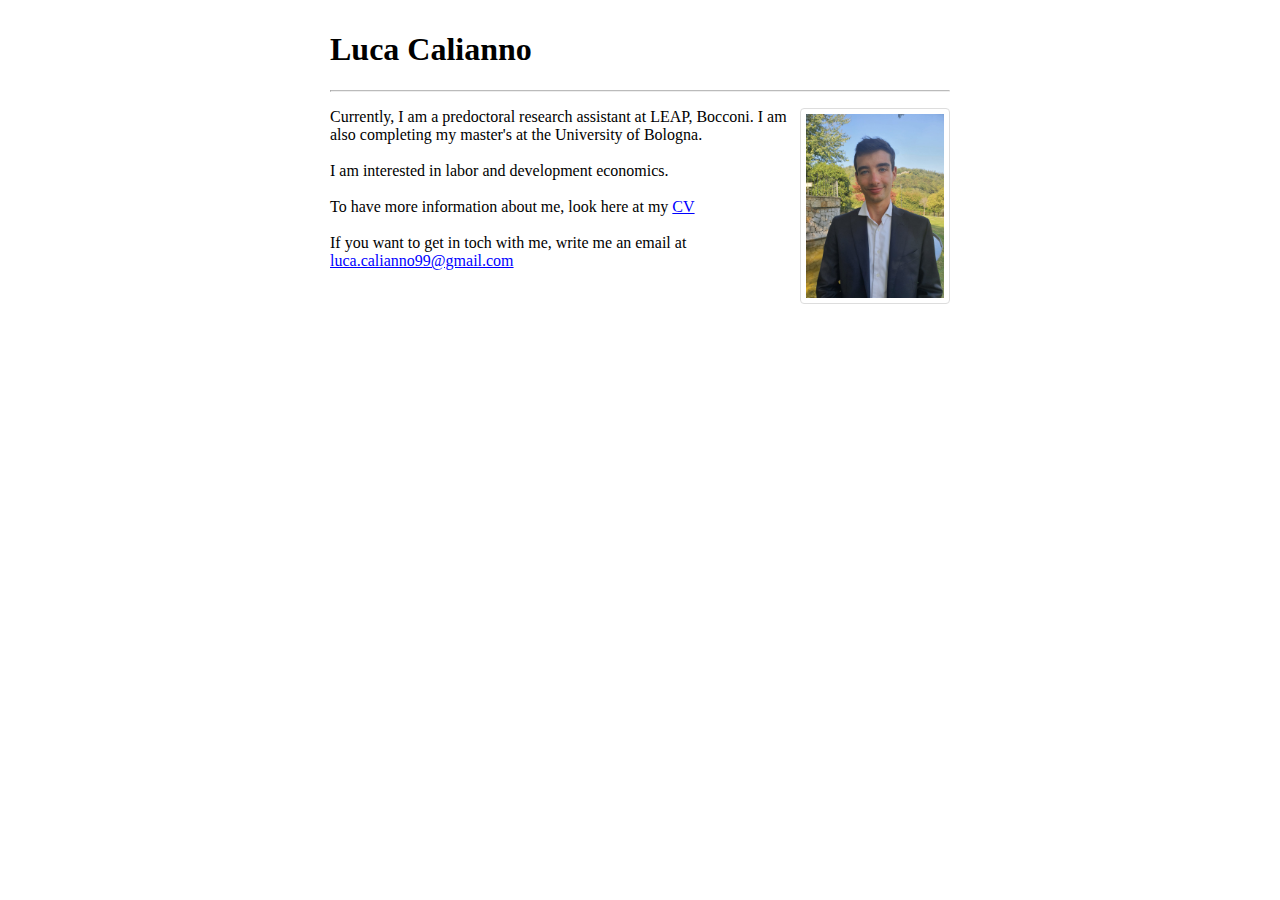
<file: index.html>
<!DOCTYPE html>
<html>

<head>
    <meta charset="UTF-8">
    <meta name="viewport" content="width=device-width, initial-scale=1.0">
    <title Luca Calianno ></title>


    <link rel="stylesheet" href="style.css"
</head>
<body>


<div class="row">
  <div class="column side">
    <h2></h2>
  </div>
  
  <div class="column middle">
    <header>
      <h1>Luca Calianno
         <!-- <a class="l3" href="research.html">Research</a>  -->
         <!--<a class="l2" href="about.html">About</a> -->
         <!-- <a class="l1" href="index.html">Home</a>  -->
    </h1>
    </header>
    
    <hr />

    <p>
     <img class="me" src="me.jpeg">
     
     Currently, I am a predoctoral research assistant at LEAP, Bocconi. I am also completing my 
     master's at the University of Bologna.

     <br><br>

     I am interested in labor and development economics.
      
      <br> <br>
      To have more information about me, look here at my 
      <a class="cv" target="_blank"
       href="CV_Calianno.pdf">CV</a>

      <br><br>
      If you want to get in toch with me, write me an email at <a class="cv" target="_blank" 
      href="mailto:luca.calianno99@gmail.com">luca.calianno99@gmail.com</a>


    </p>
    
    <br><br>





  </div>

  <!--<div class="footer">All Rights Reserved</div> >-->
  
  <div class="column side">
    <h2></h2>
  </div>
</div>
  
</body>
</html>
</file>
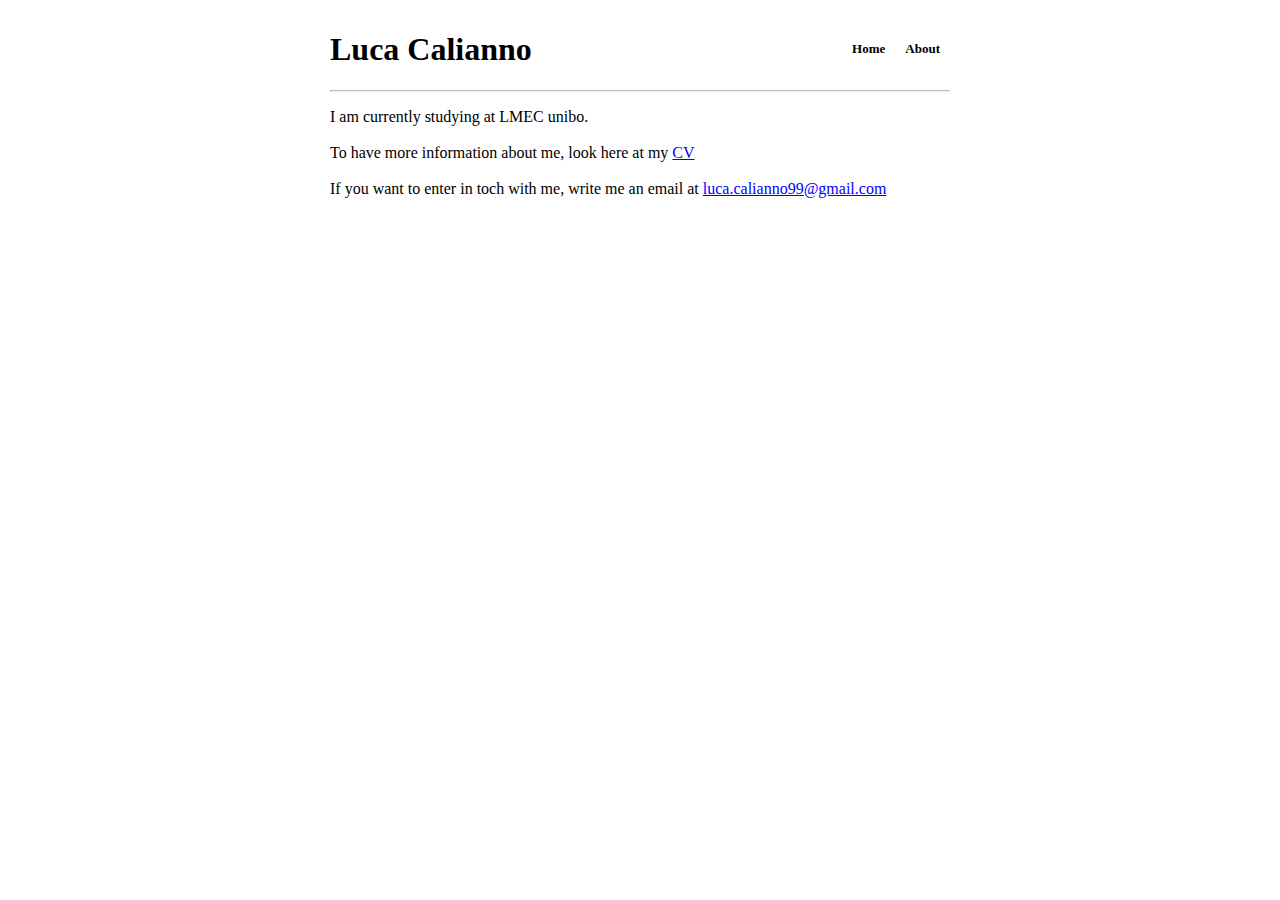
<file: about.html>
<!DOCTYPE html>
<html>

<head>
    <meta charset="UTF-8">
    <meta name="viewport" content="width=device-width, initial-scale=1.0">
    <title Luca Calianno ></title>


    <link rel="stylesheet" href="style.css"
</head>
<body>


<div class="row">
  <div class="column side">
    <h2></h2>
  </div>
  
  <div class="column middle">
    <header>
      <h1>Luca Calianno
         <!-- <a class="l3" href="research.html">Research</a>  -->
         <a class="l2" href="about.html">About</a> 
         <a class="l1" href="index.html">Home</a> 
    </h1>
    </header>
    
    <hr />

    <p>
      I am currently studying at LMEC unibo.
      <br> <br>
      To have more information about me, look here at my 
      <a class="cv" target="_blank"
       href="https://www.dropbox.com/s/f6tn8k5uclzxi9u/CV_Calianno.pdf?dl=0">CV</a>

      <br><br>
      If you want to enter in toch with me, write me an email at <a class="cv" target="_blank" 
      href="mailto:luca.calianno99@gmail.com">luca.calianno99@gmail.com</a>


    </p>


  </div>

  
  <div class="column side">
    <h2></h2>
  </div>
</div>
  
</body>
</html>
</file>
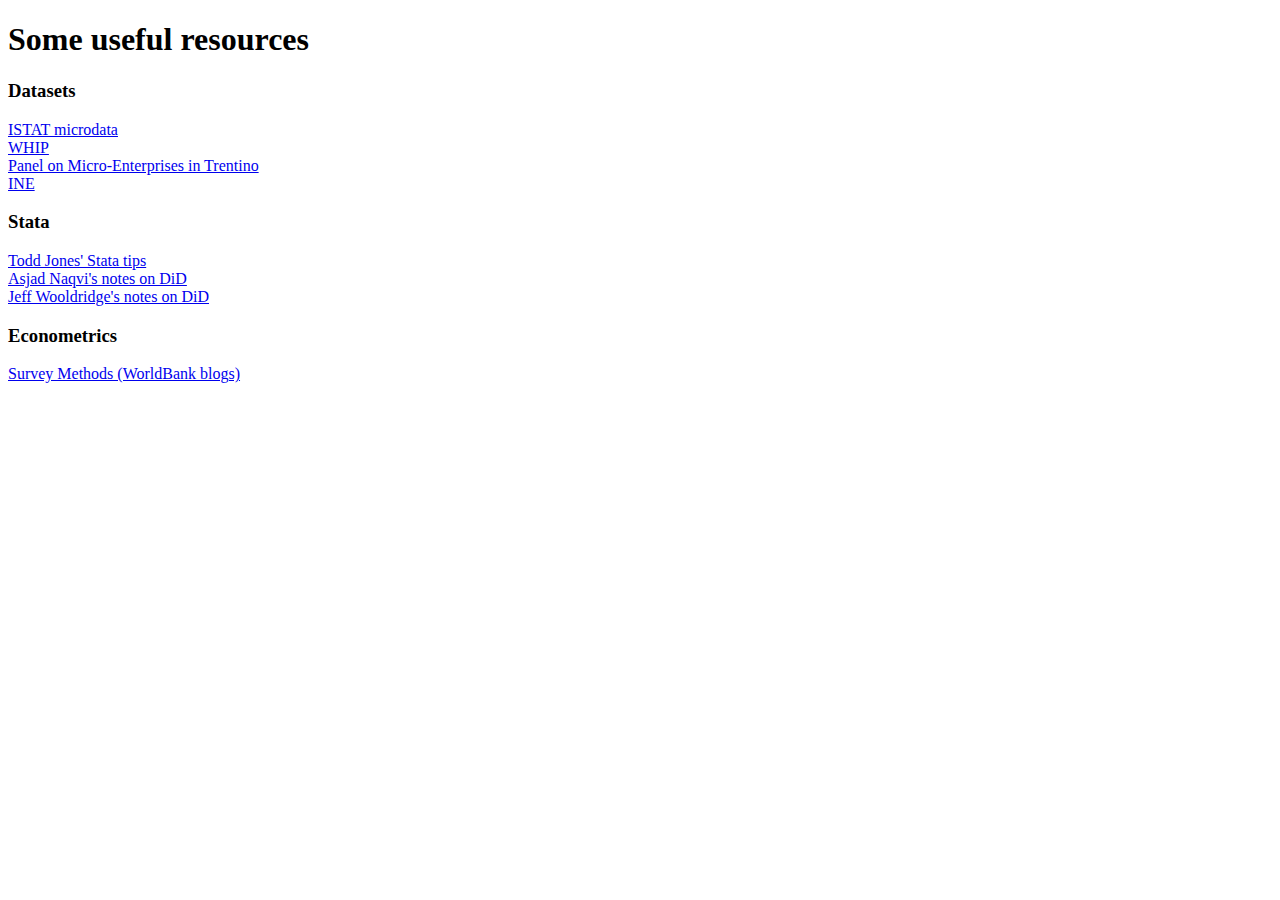
<file: miscellanea.html>
<!DOCTYPE html>
<html lang="en">
<head>
    <meta charset="UTF-8">
    <meta name="viewport" content="width=device-width, initial-scale=1.0">
    <title>Some useful resources</title>
</head>
<body>
    <h1>Some useful resources</h1>

    <h3>Datasets</h3>
    <li><a href="https://www.istat.it/en/analysis-and-products/microdata-files">ISTAT microdata</a></li>
    <li><a href="https://www.epi.piemonte.it/whipsalute/procedure.php">WHIP</a></li>
    <li><a href="https://irvapp.fbk.eu/projects/detail/creation-of-a-panel-dataset-of-microenterprises-in-the-province-of-trento/">Panel on Micro-Enterprises in Trentino</a></li>
    <li><a href="https://www.ine.pt/xportal/xmain?xpid=INE&xpgid=ine_pufs">INE</a></li>

    <h3>Stata</h3>
    <li><a href="https://www.toddrjones.com/quickstatatips/">Todd Jones' Stata tips</a></li>
    <li><a href="https://asjadnaqvi.github.io/DiD/">Asjad Naqvi's notes on DiD</a></li>
    <li><a href="https://www.dropbox.com/sh/zj91darudf2fica/AADj_jaf5ZuS1muobgsnxS6Za?dl=0">Jeff Wooldridge's notes on DiD</a></li>


    <h3>Econometrics</h3>
    <li><a href="https://blogs.worldbank.org/impactevaluations/survey-methods-curated-blogs">Survey Methods (WorldBank blogs)</a></li>

</body>
</html>
</file>
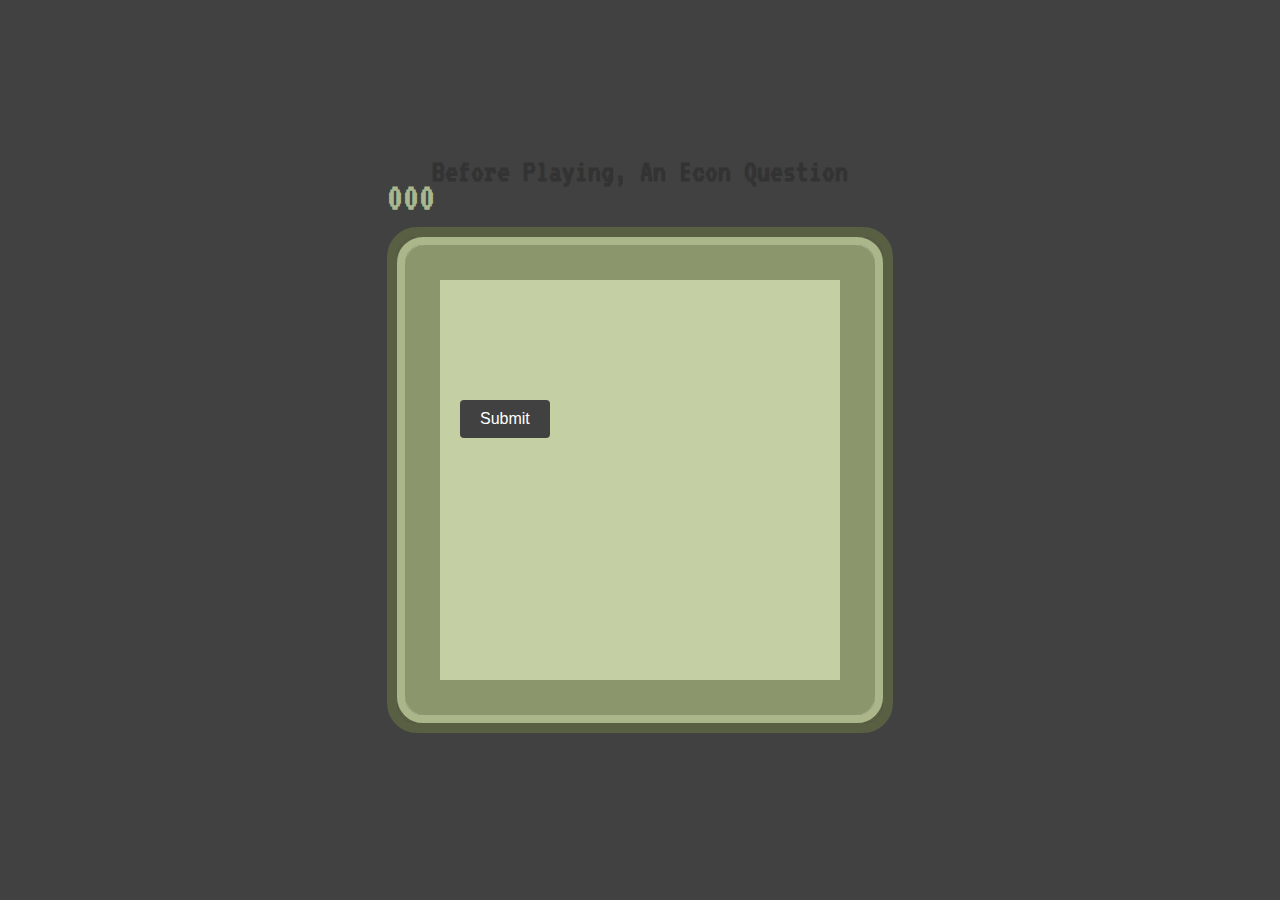
<file: quiz_game.html>
<!DOCTYPE html>
<html lang="en">
  <head>
    <meta charset="UTF-8" />
    <meta name="viewport" content="width=device-width, initial-scale=1.0" />
    <link rel="preconnect" href="https://fonts.googleapis.com" />
    <link rel="preconnect" href="https://fonts.gstatic.com" crossorigin />
    <link
      href="https://fonts.googleapis.com/css2?family=VT323&display=swap"
      rel="stylesheet"
    />
    <title>Econ-Snake</title>
    <link rel="stylesheet" href="econ_game/quiz_style.css">
  </head>
  <body>
    <div>
      <div class="scores">
        <h1 id="score">000</h1>
        <h1 id="highScore">000</h1>
      </div>
      <div class="game-border-1">
        <div class="game-border-2">
          <div class="game-border-3">
            <div id="game-board">
                <div class="container">
                    <div id="quiz"></div>
                    <div id="result" class="result"></div>
                    <button id="submit" class="button">Submit</button>
                    <button id="retry" class="button hide">Retry</button>
                </div>
            </div>
          </div>
        </div>
      </div>
    </div>
    <h1 id="instruction-text">Before playing, an econ question</h1>
    <script src="econ_game/quiz_script.js"></script>
    </body>
</html>
</file>
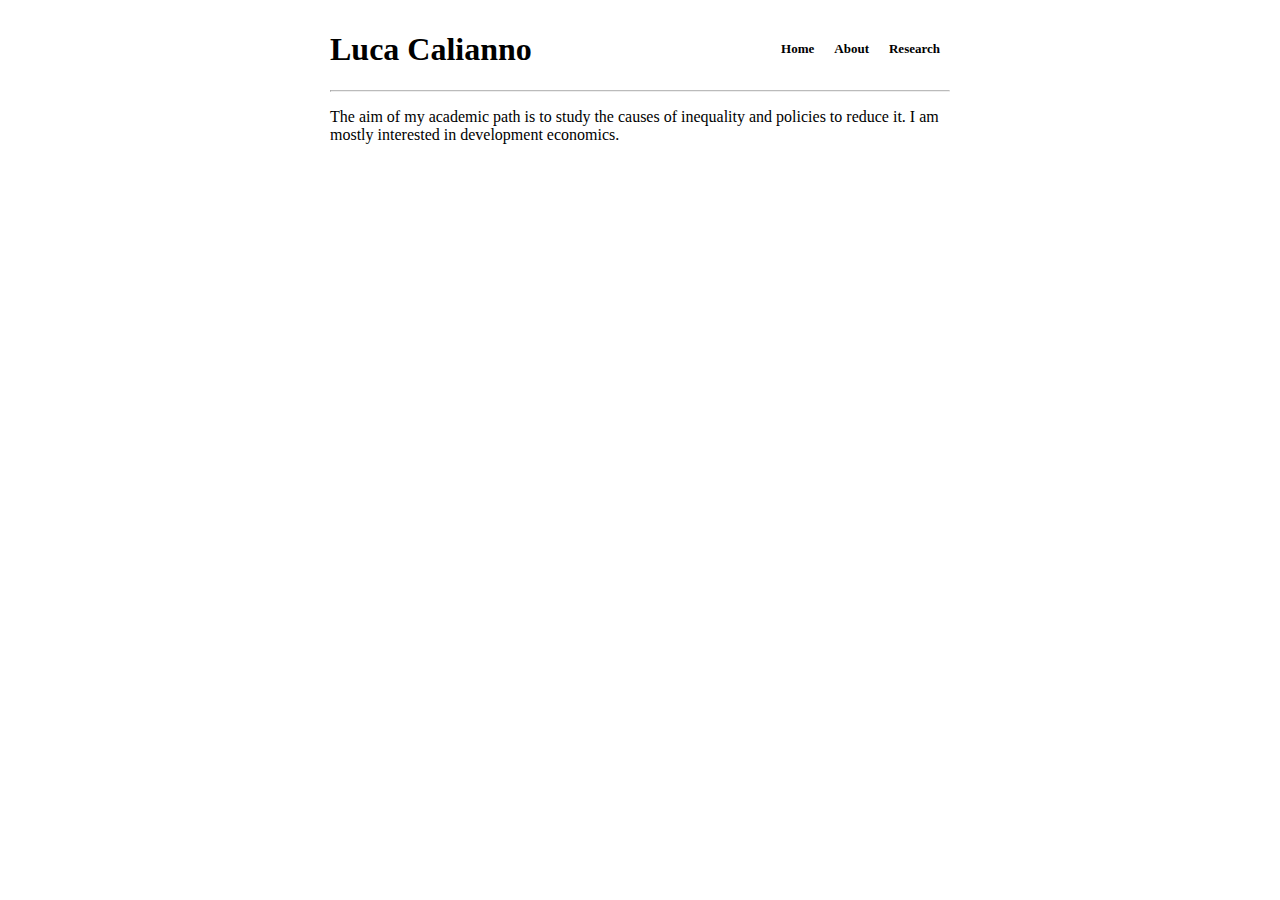
<file: research.html>
<!DOCTYPE html>
<html>

<head>
    <meta charset="UTF-8">
    <meta name="viewport" content="width=device-width, initial-scale=1.0">
    <title Luca Calianno ></title>


    <link rel="stylesheet" href="style.css"
</head>
<body>


<div class="row">
  <div class="column side">
    <h2></h2>
  </div>
  
  <div class="column middle">
    <header>
      <h1>Luca Calianno
         <a class="l3" href="research.html">Research</a> 
         <a class="l2" href="about.html">About</a> 
         <a class="l1" href="home.html">Home</a> 
    </h1>
    </header>
    
    <hr />

    <p>
      The aim of my academic path is to study the causes of inequality and policies to reduce it. 
      I am mostly interested in development economics.
    </p>


  </div>

  
  <div class="column side">
    <h2></h2>
  </div>
</div>
  
</body>
</html>
</file>
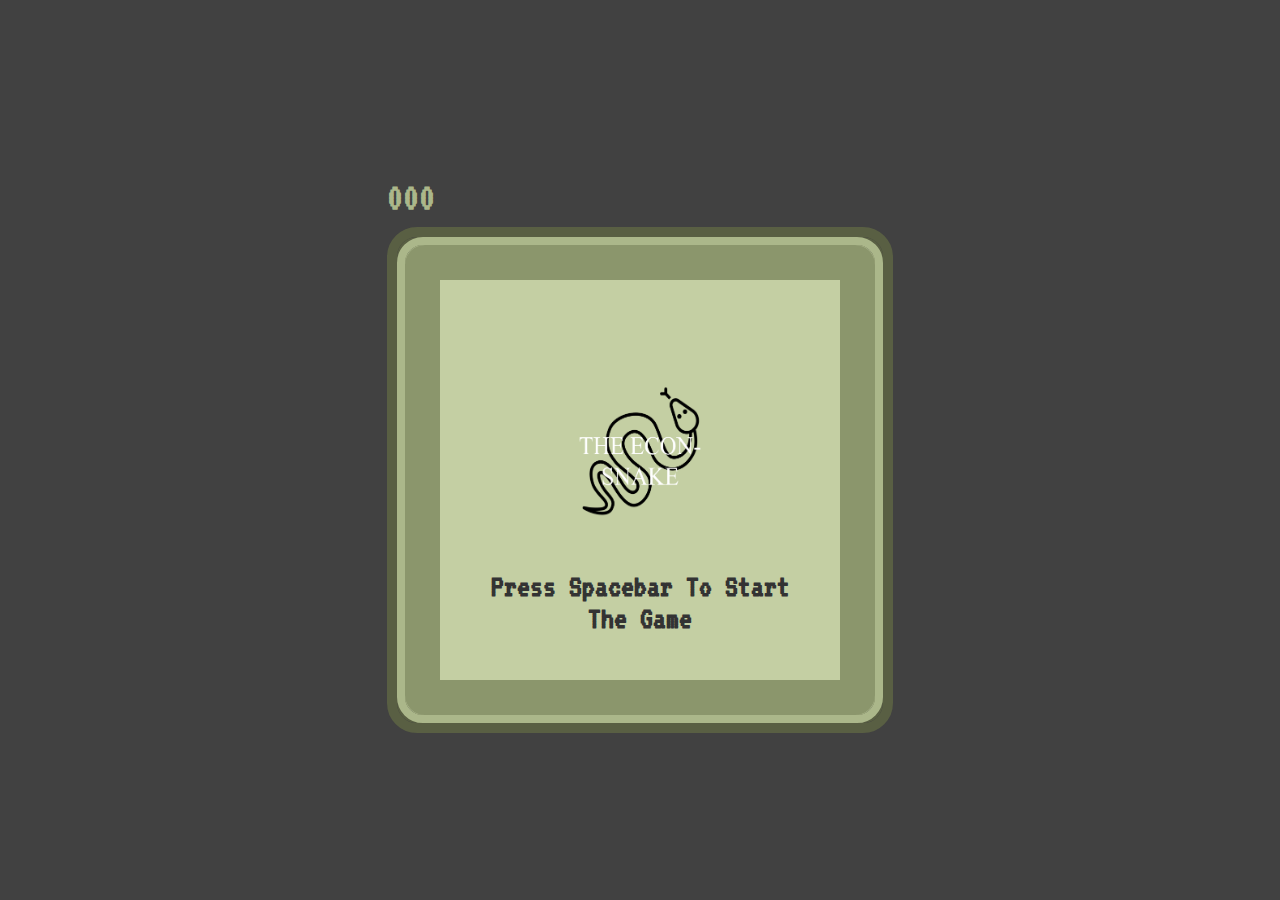
<file: snake_game.html>
<!DOCTYPE html>
<html lang="en">
  <head>
    <meta charset="UTF-8" />
    <meta name="viewport" content="width=device-width, initial-scale=1.0" />
    <link rel="preconnect" href="https://fonts.googleapis.com" />
    <link rel="preconnect" href="https://fonts.gstatic.com" crossorigin />
    <link
      href="https://fonts.googleapis.com/css2?family=VT323&display=swap"
      rel="stylesheet"
    />
    <title>Econ-Snake</title>
    <link rel="stylesheet" href="econ_game/snake_style.css" />
    <script src="econ_game/snake_script.js" defer></script>
  </head>
  <body>
    <div>
      <div class="scores">
        <h1 id="score">000</h1>
        <h1 id="highScore">000</h1>
      </div>
      <div class="game-border-1">
        <div class="game-border-2">
          <div class="game-border-3">
            <div id="game-board"></div>
          </div>
        </div>
      </div>
    </div>
    <h1 id="instruction-text">Press spacebar to start the game</h1>
    <img id="logo" src="econ_game/snake_logo.png" alt="snake-logo" width="150" height="150" />
  </body>
</html>
</file>
<file: style.css>
* {
  box-sizing: border-box;
font-family: Georgia, 'Times New Roman', Times, serif;
}

body {
  margin: 0;
}

/* Create three unequal columns that floats next to each other */
.column {
  float: left;
  padding: 10px;
}

/* Left and right column */
.column.side {
  width: 25%;
}

/* Middle column */
.column.middle {
  width: 50%;
}

.column.middle a{
  font-size: small;
  text-decoration: none;
  float: right;
  color: black;
}

.column.middle a.l1{
margin: 10px;
}

.column.middle a.l2{
margin: 10px;
}

.column.middle a.l3{
  margin: 10px;
}

.column.middle a.cv{
  font-size: medium;
  text-decoration: underline;
  float: none;
  color: blue;
}



/* Clear floats after the columns */
.row::after {
  content: "";
  display: table;
  clear: both;
}

/* Responsive layout - makes the three columns stack on top of each other instead of next to each other */
@media screen and (max-width: 600px) {
  .column.side, .column.middle {
    width: 100%;
  }
}

hr {
  border-top: 1px solid #bbb;
}

img.me {
  float: right;
  border: 1px solid #ddd;
  border-radius: 4px;
  padding: 5px;
  width: 150px;
}


.footer{ 
  position: fixed;     
  text-align: center;  
  font-size: small;  
  bottom: 0px; 
  width: 100%;
}
</file>
<file: econ_game/quiz_style.css>
@import url('https://fonts.googleapis.com/css2?family=Poppins:wght@400;500;700&display=swap');

body {
  font-family: 'Poppins', sans-serif;
  background: #b9b3a9;
  display: flex;
  justify-content: center;
}

.container {
  width: 450px;
  padding: 20px;
  margin-top: 80px;
}

h1 {
  text-align: center;
}

.question {
  font-weight: bold;
  margin-bottom: 10px;
}

.options {
  margin-bottom: 20px;
}

.option {
  display: block;
  margin-bottom: 10px;
}

.button {
  display: inline-block;
  padding: 10px 20px;
  background-color: #414141;
  color: #fff;
  border: none;
  cursor: pointer;
  font-size: 16px;
  border-radius: 4px;
  transition: background-color 0.3s;
  margin-right: 10px;
}

.button:hover {
  background-color: #444444;
}

.result {
  text-align: center;
  margin-top: 20px;
  font-weight: bold;
}

.hide{
  display: none;
}

body {
  display: flex;
  align-items: center;
  justify-content: center;
  height: 100vh;
  margin: 0;
  font-family: 'VT323', monospace;
}

body,
.snake {
  background-color: #414141;
}

#game-board {
  border-radius: 100px;
  display: grid;
  grid-template-columns: repeat(20, 20px);
  grid-template-rows: repeat(20, 20px);
  margin: 5px;
}

.game-border-1 {
  border: #595f43 solid 10px;
  border-radius: 30px;
  box-shadow: inset 0 0 0 10px #595f43;
}

.game-border-2 {
  border: #abb78a solid 8px;
  border-radius: 26px;
  box-shadow: inset 0 0 0 10px #abb78a;
}

.game-border-3 {
  border: #8b966c solid 30px;
  border-radius: 20px;
  box-shadow: inset 0 0 0 5px #8b966c;
}

#instruction-text {
  position: absolute;
  top: 125px;
  color: #333;
  width: 80%;
  text-align: center;
  text-transform: capitalize;
  padding: 30px;
  margin: 0;
}

.scores {
  display: flex;
  justify-content: space-between;
}

#score {
  color: #abb78a;
}

#score,
#highScore {
  font-size: 40px;
  font-weight: bolder;
  margin: 10px 0;
}

#highScore {
  color: #d8ddca;
  display: none;
}

.game-border-3,
#logo {
  background-color: #c4cfa3;
}

.snake {
  border: #5a5a5a 1px dotted;
}

.food {
  background-color: #dedede;
  border: #999 5px solid;
}

#logo {
  position: absolute;
}
</file>
<file: econ_game/snake_style.css>
body {
    display: flex;
    align-items: center;
    justify-content: center;
    height: 100vh;
    margin: 0;
    font-family: 'VT323', monospace;
  }
  
  body,
  .snake {
    background-color: #414141;
  }
  
  #game-board {
    border-radius: 100px;
    display: grid;
    grid-template-columns: repeat(20, 20px);
    grid-template-rows: repeat(20, 20px);
    margin: 5px;
  }
  
  .game-border-1 {
    border: #595f43 solid 10px;
    border-radius: 30px;
    box-shadow: inset 0 0 0 10px #595f43;
  }
  
  .game-border-2 {
    border: #abb78a solid 8px;
    border-radius: 26px;
    box-shadow: inset 0 0 0 10px #abb78a;
  }
  
  .game-border-3 {
    border: #8b966c solid 30px;
    border-radius: 20px;
    box-shadow: inset 0 0 0 5px #8b966c;
  }
  
  #instruction-text {
    position: absolute;
    top: 60%;
    color: #333;
    width: 300px;
    text-align: center;
    text-transform: capitalize;
    padding: 30px;
    margin: 0;
  }
  
  .scores {
    display: flex;
    justify-content: space-between;
  }
  
  #score {
    color: #abb78a;
  }
  
  #score,
  #highScore {
    font-size: 40px;
    font-weight: bolder;
    margin: 10px 0;
  }
  
  #highScore {
    color: #d8ddca;
    display: none;
  }
  
  .game-border-3,
  #logo {
    background-color: #c4cfa3;
  }
  
  .snake {
    border: #5a5a5a 1px dotted;
  }
  
  .food {
    background-color: #dedede;
    border: #999 5px solid;
  }
  
  #logo {
    position: absolute;
  }
</file>
